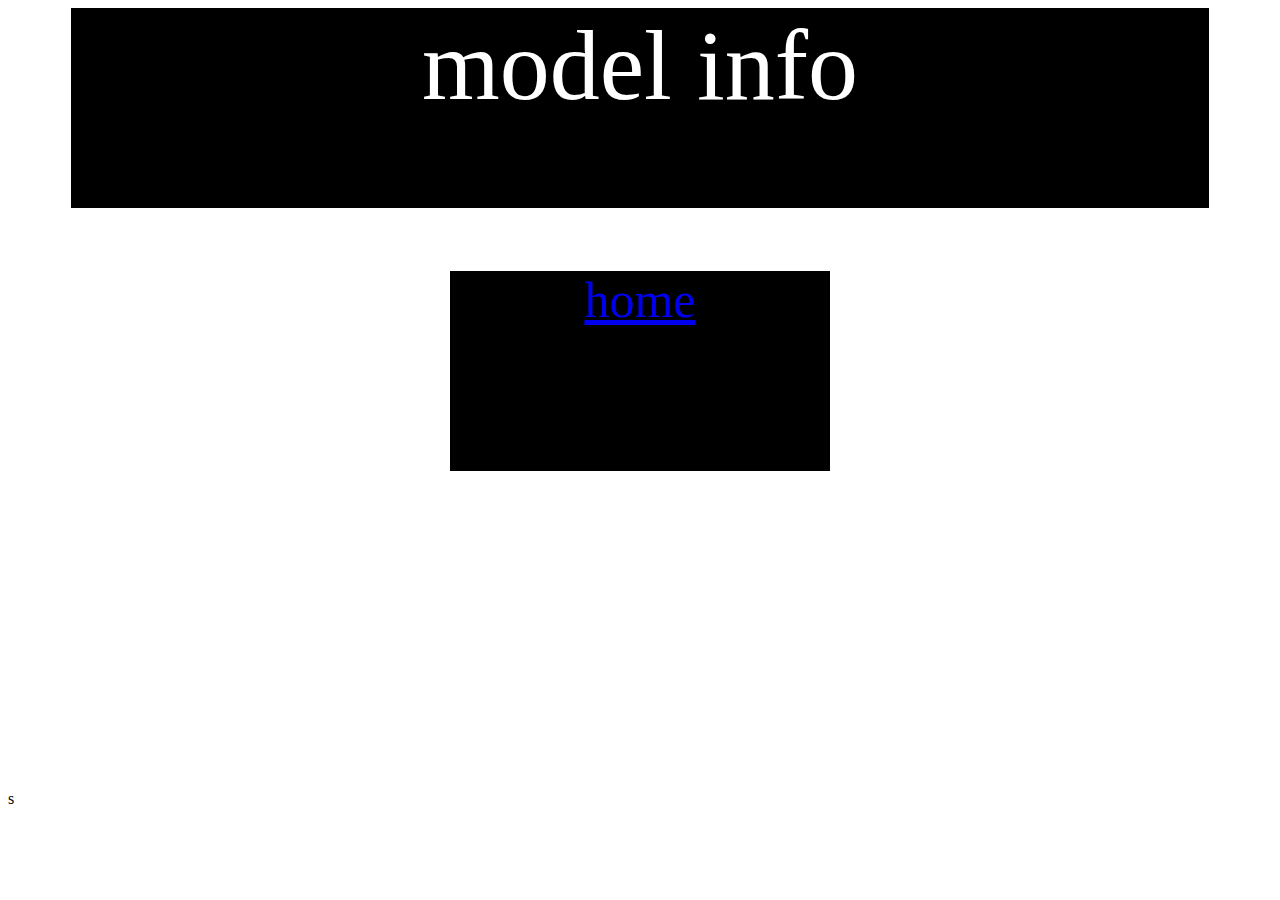
<file: game.html>
<!DOCTYPE html>
<html>
<head>
<link rel="stylesheet" type="text/css" href="css/style.css">
<link rel="stylesheet" type="text/css" href="/images">
</head>
<body>
<div class="name2"><div class="name2-text">model info</div></div>

<div class="nav">

<div class="nav-1"><div class="link-1">	<a href="
index.html"> home </a></div></div>
</div>

<div> <embed><iframe width="560" height="315" src="https://www.youtube.com/embed/kOx_ULOkyQU" frameborder="0" allowfullscreen></iframe></embed> </div>
</div>

</body>

</html>

</body>
</html>s
</file>
<file: css/style.css>
.name {
	width:100%;
	height: 400px;
	background-color: black;
	text-align: center;
	font-size:200px;
	color:white;
}

.nav-1{
width:100%;
	height: 200px;
	background-color: black;
	position:relative;
	color:white;
	font-size:50px;
}


.nav-2{
width:100%;
	height: 200px;
	background-color: black;
	font-size:50px;
	text-align: center;
	color:white;
}

.nav-3{
width:100%;
	height: 200px;
	background-color: red;
}
.row-2-box-1{
width:100%;
	height: 400px;
	background-color: pink;
}
.row-2-box-2{
width:100%;
	height: 400px;
	background-color:blue;
}
.row-2-box-3{
width:100%;
	height: 400px;
	background-color: gold;
}
.row-3-box-1{
width:100%;
	height: 400px;
	background-color: silver;
}
.row-3-box-2{
width:100%;
	height: 400px;
	background-color: orange;
}
.row-3-box-3{
width:100%;
	height: 400px;
	background-color: red;
}
@media only screen and (min-width: 1000px) {
.name {
	width:90%;
	height: 400px;
	background-color: black;
	box-sizing: border-box;
margin-left:5%;
color:white;
}
.nav{
	display:flex;
	justify-content:space-around;
	margin-top:5%;
	box-sizing: border-box;
}

.nav-1{
width:30%;
	height: 200px;
	background-color:black;
	color:white;

}

.nav-2{
width:30%;
	background-color:black;
	color:white;
}

.nav-3{
width:30%;
	height: 200px;
	background-color: black;

}
.row-2{
display:flex;
justify-content: 
space-around;
box-sizing: border-box;
margin-top:5%;
}

.row-2-box-1{
width:30%;
	height: 600px;
	background-color: black;
	display: flex;
	background-image:url('../images/gate.png');
	background-repeat: no-repeat;
background-position:center;
	}
.row-2-box-1-int{
	height:5%;
	width:80%;
	background-color:black;
	justify-content:center;
	margin:10%;
	align-self: flex-end;

}
.row-2-box-2-int{
	height:5%;
	width:80%;
	background-color:black;
	justify-content:center;
	margin:10%;
	align-self: flex-end;

}
.row-2-box-3-int{
	height:5%;
	width:80%;
	background-color:black;
	justify-content:center;
	margin:10%;
	align-self: flex-end;
}

.row-2-box-2{
width:30%;
	height: 600px;
	background-color: black;
	justify-content: flex-end;
	display:flex;
	background-image:url('../images/gate 2-3.png');
	background-repeat: no-repeat;
background-position:center;
}

.row-2-box-3{
width:30%;
	height: 600px;
	background-color: black;
	display:flex;
	background-image:url('../images/gun 2.png');
	background-repeat: no-repeat;
background-position:center;
}

.row-3{
display:flex;
justify-content: 
space-around;
box-sizing: border-box;
margin-top:5%;
}

.row-3-box-1{
width:30%;
	height: 600px;
	background-color: black;
	display: flex;
	background-image:url('../images/lantern.png');
	background-repeat: no-repeat;
background-position:center;
}

.row-3-box-2{
width:30%;
	height: 600px;
	background-color: black;
	justify-content: flex-end;
	display:flex;
	background-image:url('../images/shrine 1.png');
	background-repeat: no-repeat;
background-position:center;
}

.row-3-box-3{
width:30%;
	height: 600px;
	background-color: black;
	display:flex;
	background-image:url('../images/house.png');
	background-repeat: no-repeat;
background-position:center;
}
.row-3-box-1-int{
	height:5%;
	width:80%;
	background-color:black;
	justify-content:center;
	margin:10%;
	align-self: flex-end;
}
.row-3-box-2-int{
	height:5%;
	width:80%;
	background-color:black;
	justify-content:center;
	margin:10%;
	align-self: flex-end;

}
.row-3-box-3-int{
	height:5%;
	width:80%;
	background-color:black;
	justify-content:center;
	margin:10%;
	align-self: flex-end;
}


.row-4{
display:flex;
justify-content: 
space-around;
box-sizing: border-box;
margin-top:5%;
}

.row-4-box-1{
width:30%;
	height: 600px;
	background-color: black;
	display: flex;
	background-image:url('../images/full-1.png');
	background-repeat: no-repeat;
background-position:center;
}

.row-4-box-2{
width:30%;
	height: 600px;
	background-color: black;
	justify-content: flex-end;
	display:flex;
	background-image:url('../images/vi.png');
	background-repeat: no-repeat;
background-position:center;
}

.row-4-box-3{
width:30%;
	height: 600px;
	background-color: black;
	display:flex;
	background-image:url('../images/stone.png');
	background-repeat: no-repeat;
background-position:center;
}

.nav-3{
	font-size:50px;
}


.nav{
	display:flex;
	justify-content:space-around;
	margin-top:5%;
	box-sizing: border-box;
}


.link-1 {
	text-align: center;
}
.name2{
	width:90%;
	height:200px;
	background-color:black;
	margin-left:5%;
	color:white;

}

.name2-text{
font-size:100px;
text-align:center;
}




.row-2-box-2p{
width:30%;
	height: 600px;
	background-color: black;
	justify-content: flex-end;
	display:flex;
	background-repeat: no-repeat;
background-position:center;
color:white;
background-image:url('../images/text 1.png');
}
.row-2-box-3p{
width:30%;
	height: 600px;
	background-color: black;
	justify-content: flex-end;
	display:flex;
	background-repeat: no-repeat;
background-position:center;
color:white;
background-image:url('../images/text 2.png');
}


.bottom {
	display: block;
	width: 90%;
	height:1000%;
	text-align:center; 
	margin: 0 auto;
	margin-top: 50px;
	margin-bottom:50px;

}
</file>
